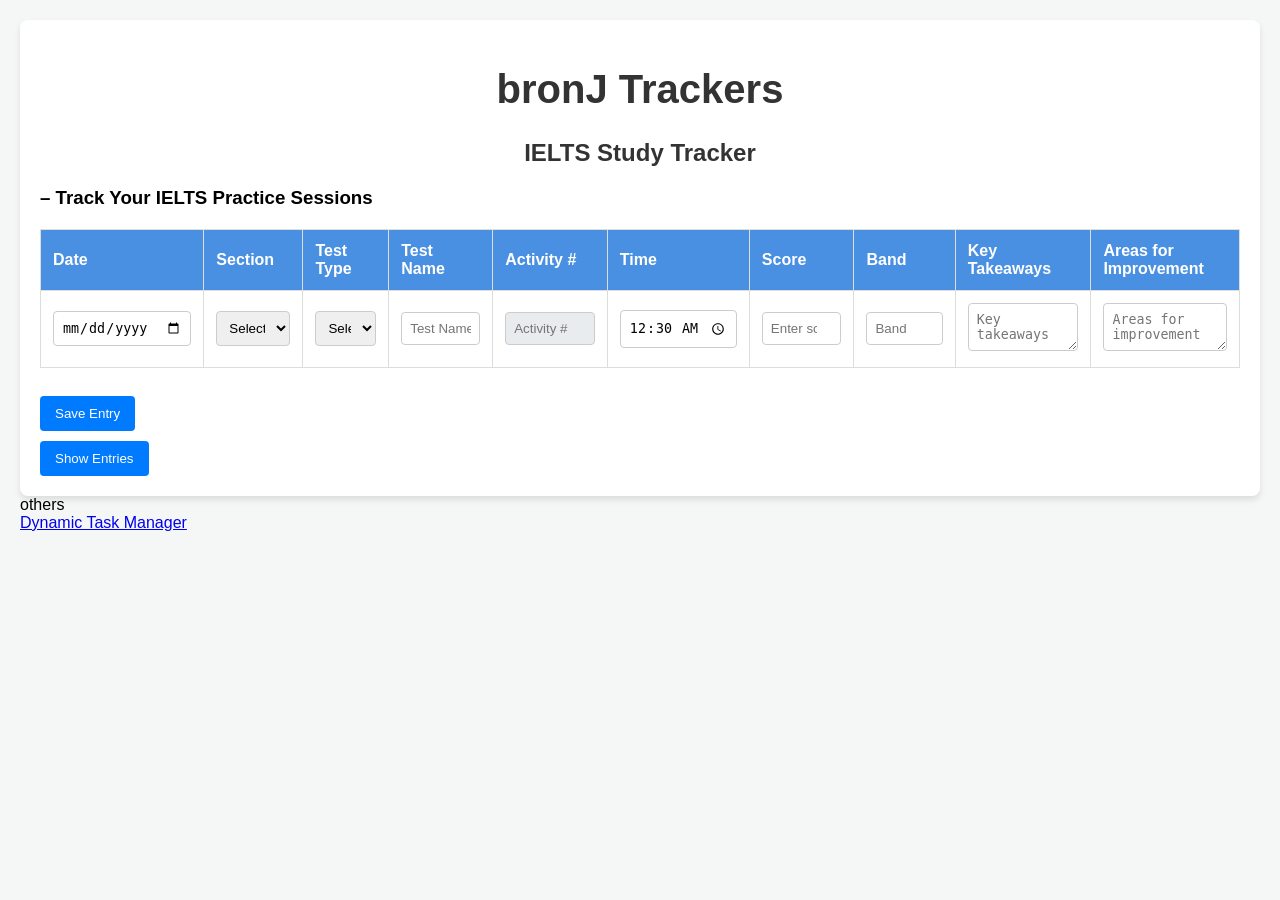
<file: index.html>
<!DOCTYPE html>
<html lang="en">
<head>
  <meta charset="UTF-8">
  <title>IELTS Study Tracker</title> 
  <meta name="viewport" content="width=device-width, initial-scale=1.0">
  <meta name="description" content="IELTS Study Tracker is a user-friendly tool to track your IELTS practice sessions, record test details, calculate band scores, and monitor your progress.">
  <meta name="keywords" content="IELTS, Study Tracker, IELTS Practice, IELTS Preparation, IELTS Test, Band Score Calculator">
  
  <!-- Author -->
  <meta name="brijesh ribadiya" content="bronj Infotech">
  
  <!-- Canonical URL -->
  <link rel="canonical" href="https://bronjtrackers.vercel.app/">
  <link rel="stylesheet" href="style.css">

  <!-- Essential Meta Tags -->
  <meta charset="UTF-8">
  <meta name="viewport" content="width=device-width, initial-scale=1.0">
  
  <!-- Page Title -->
  <title>bronJTrackers - IELTS Study Tracker</title>
  
  <!-- Meta Description -->
  <meta name="description" content="bronJTrackers IELTS Study Tracker is a user-friendly tool to track your IELTS practice sessions, record test details, calculate band scores, and monitor your progress.">
  
  <!-- Meta Keywords (optional) -->
  <meta name="keywords" content="bronJTrackers, IELTS Study Tracker, IELTS, Practice Tracker, IELTS Preparation, Band Score Calculator, IELTS Test">
  
  <!-- Author -->
  <meta name="author" content="Your Name or Company Name">
  
  <!-- Canonical URL -->
  <link rel="canonical" href="https://www.bronjtrackers.com/ielts-study-tracker">
  
  <!-- Open Graph Tags (for Facebook, Instagram, etc.) -->
  <meta property="og:title" content="bronJTrackers - IELTS Study Tracker">
  <meta property="og:description" content="Track your IELTS practice sessions with bronJTrackers IELTS Study Tracker. Record your tests, calculate band scores, and improve your preparation.">
  <meta property="og:type" content="website">
  <meta property="og:url" content="https://www.bronjtrackers.com/ielts-study-tracker">
  <meta property="og:image" content="https://www.bronjtrackers.com/path-to-image.jpg">
  
  <!-- Twitter Card Tags -->
  <meta name="twitter:card" content="summary_large_image">
  <meta name="twitter:title" content="bronJTrackers - IELTS Study Tracker">
  <meta name="twitter:description" content="Track your IELTS practice sessions with bronJTrackers IELTS Study Tracker.">
  <meta name="twitter:image" content="https://www.bronjtrackers.com/path-to-image.jpg">
  
  <!-- Open Graph Video Tags (if featuring a YouTube video) -->
  <meta property="og:video" content="https://www.youtube.com/embed/YourVideoID" />
  <meta property="og:video:secure_url" content="https://www.youtube.com/embed/YourVideoID" />
  <meta property="og:video:type" content="text/html" />
  <meta property="og:video:width" content="1280" />
  <meta property="og:video:height" content="720" />
  

   <!-- Open Graph / Facebook -->
   <meta property="og:title" content="IELTS Study Tracker – Track Your IELTS Practice Sessions">
   <meta property="og:description" content="Track your IELTS practice sessions with our interactive IELTS Study Tracker. Record your tests, calculate band scores, and optimize your preparation.">
   <meta property="og:type" content="website">
   <meta property="og:url" content="https://www.yourwebsite.com/your-page-url">
   <meta property="og:image" content="https://www.yourwebsite.com/path-to-image.jpg">
   
   <!-- Twitter Card -->
   <meta name="twitter:card" content="summary_large_image">
   <meta name="twitter:title" content="IELTS Study Tracker – Track Your IELTS Practice Sessions">
   <meta name="twitter:description" content="Track your IELTS practice sessions with our interactive IELTS Study Tracker. Record your tests, calculate band scores, and optimize your preparation.">
   <meta name="twitter:image" content="https://www.yourwebsite.com/path-to-image.jpg">

  <!-- Structured Data for Video (if applicable) -->
  <script type="application/ld+json">
    {
      "@context": "https://schema.org",
      "@type": "VideoObject",
      "name": "bronJTrackers IELTS Study Tracker Demo",
      "description": "A demo video for bronJTrackers IELTS Study Tracker, your tool for tracking IELTS practice sessions.",
      "thumbnailUrl": "https://www.bronjtrackers.com/path-to-thumbnail.jpg",
      "uploadDate": "2023-10-12",
      "contentUrl": "https://www.youtube.com/watch?v=YourVideoID",
      "embedUrl": "https://www.youtube.com/embed/YourVideoID"
    }
  </script>
   

</head>
<body>
  <div class="container">
    <div>
      <h1 style="font-size: 40px;">bronJ Trackers</h1>
    </div>
    <h2>IELTS Study Tracker</h2>
    <h3> – Track Your IELTS Practice Sessions</h3>
    <form id="trackerForm">
      <table>
        <thead>
          <tr>
            <th>Date</th>
            <th>Section</th>
            <th>Test Type</th>
            <th>Test Name</th>
            <th>Activity #</th>
            <th>Time</th>
            <th>Score</th>
            <th>Band</th>
            <th>Key Takeaways</th>
            <th>Areas for Improvement</th>
          </tr>
        </thead>
        <tbody>
          <tr>
            <!-- Date Field -->
            <td><input type="date" name="date" required></td>
            <!-- Section Dropdown -->
            <td>
              <select name="section" id="section" onchange="handleSectionChange()">
                <option value="">Select Section</option>
                <option value="Listening">Listening</option>
                <option value="Reading">Reading</option>
                <option value="Writing">Writing</option>
                <option value="Speaking">Speaking</option>
              </select>
            </td>
            <!-- Test Type Dropdown (populated dynamically) -->
            <td>
              <select name="testType" id="testType">
                <option value="">Select Test Type</option>
              </select>
            </td>
            <!-- Test Name Field (optional) -->
            <td>
              <input type="text" name="testName" id="testName" placeholder="Test Name (optional)">
            </td>
            <!-- Activity Number (auto-indexed per section/test type) -->
            <td><input type="text" id="activity" name="activity" placeholder="Activity #" readonly></td>
            <!-- Time Entry (HH:MM) -->
            <td><input type="time" name="timeEntry" value="00:30"></td>
            <!-- Score Field (triggers auto band update for full-length Reading/Listening) -->
            <td>
              <input type="number" name="score" id="score" oninput="updateBand()" placeholder="Enter score">
            </td>
            <!-- Band Field -->
            <td>
              <input type="text" name="band" id="band" placeholder="Band">
            </td>
            <!-- Key Takeaways -->
            <td>
              <textarea name="keyTakeaways" rows="2" placeholder="Key takeaways"></textarea>
            </td>
            <!-- Areas for Improvement -->
            <td>
              <textarea name="areas" rows="2" placeholder="Areas for improvement"></textarea>
            </td>
          </tr>
        </tbody>
      </table>
      <br>
      <button type="submit" id="submitBtn">Save Entry</button>
      <button type="button" id="cancelEditBtn" style="display:none;">Cancel Edit</button>
    </form>

    <!-- Button to Toggle Displaying Entries -->
    <button id="toggleEntriesBtn">Show Entries</button>

    <!-- Section for Displaying Saved Entries -->
    <div id="entriesSection" style="display:none;">
      <h2>Saved Entries</h2>
      <table>
        <thead>
          <tr>
            <th>Date</th>
            <th>Section</th>
            <th>Test Type</th>
            <th>Test Name</th>
            <th>Activity #</th>
            <th>Time</th>
            <th>Score</th>
            <th>Band</th>
            <th>Key Takeaways</th>
            <th>Areas for Improvement</th>
            <th>Action</th>
          </tr>
        </thead>
        <tbody id="entriesBody">
          <!-- Entries will be populated here -->
        </tbody>
      </table>
    </div>
  </div>

  <div>
    others 
    <a href="https://bronj005.github.io/todolist/" style="display:block;text-decoration-style: none; ">Dynamic Task Manager</a>

  </div>

  <script src="script.js"></script>
  <script type="application/ld+json">
    {
      "@context": "https://schema.org",
      "@type": "WebSite",
      "name": "IELTS Study Tracker",
      "url": "https://www.yourwebsite.com/your-page-url",
      "potentialAction": {
        "@type": "SearchAction",
        "target": "https://www.yourwebsite.com/your-page-url?q={search_term_string}",
        "query-input": "required name=search_term_string"
      }
    }
    </script>
</body>
</html>
</file>
<file: style.css>
/* Colors & Font Setup */
body {
    font-family: 'Segoe UI', Tahoma, Geneva, Verdana, sans-serif;
    background: #f4f7f6;
    margin: 0;
    padding: 20px;
  }
  .container {
    max-width: 1200px;
    margin: 0 auto;
    background: #fff;
    padding: 20px;
    border-radius: 8px;
    box-shadow: 0 4px 6px rgba(0,0,0,0.1);
  }
  h1, h2 {
    text-align: center;
    color: #333;
  }
  /* Table Styling */
  table {
    width: 100%;
    border-collapse: collapse;
    margin-top: 20px;
  }
  table th, table td {
    padding: 12px;
    border: 1px solid #ddd;
    text-align: left;
  }
  table th {
    background-color: #4a90e2;
    color: #fff;
  }
  table tr:nth-child(even) {
    background-color: #f9f9f9;
  }
  table tr:hover {
    background-color: #e6f7ff;
  }
  /* Grouping row styling for date changes */
  .date-divider {
    background-color: #d1ecf1;
    font-weight: bold;
    text-align: center;
  }
  /* Input & Select Styling */
  input[type="text"],
  input[type="number"],
  input[type="date"],
  input[type="time"],
  select,
  textarea {
    width: 100%;
    padding: 8px;
    box-sizing: border-box;
    border: 1px solid #ccc;
    border-radius: 4px;
  }
  input[readonly] {
    background-color: #e9ecef;
  }
  /* Button Styling */
  button {
    background-color: #007BFF;
    color: white;
    padding: 10px 15px;
    border: none;
    border-radius: 4px;
    cursor: pointer;
    margin-top: 10px;
  }
  button:hover {
    background-color: #0056b3;
  }
  .delete-btn {
    background-color: #dc3545;
  }
  .delete-btn:hover {
    background-color: #c82333;
  }
  .edit-btn {
    background-color: #28a745;
    margin-right: 5px;
  }
  .edit-btn:hover {
    background-color: #218838;
  }
  /* Entries Section Styling */
  #entriesSection {
    background-color: #eef9ff;
    border: 1px solid #cce5ff;
    padding: 10px;
    border-radius: 4px;
    margin-top: 20px;
  }
</file>
